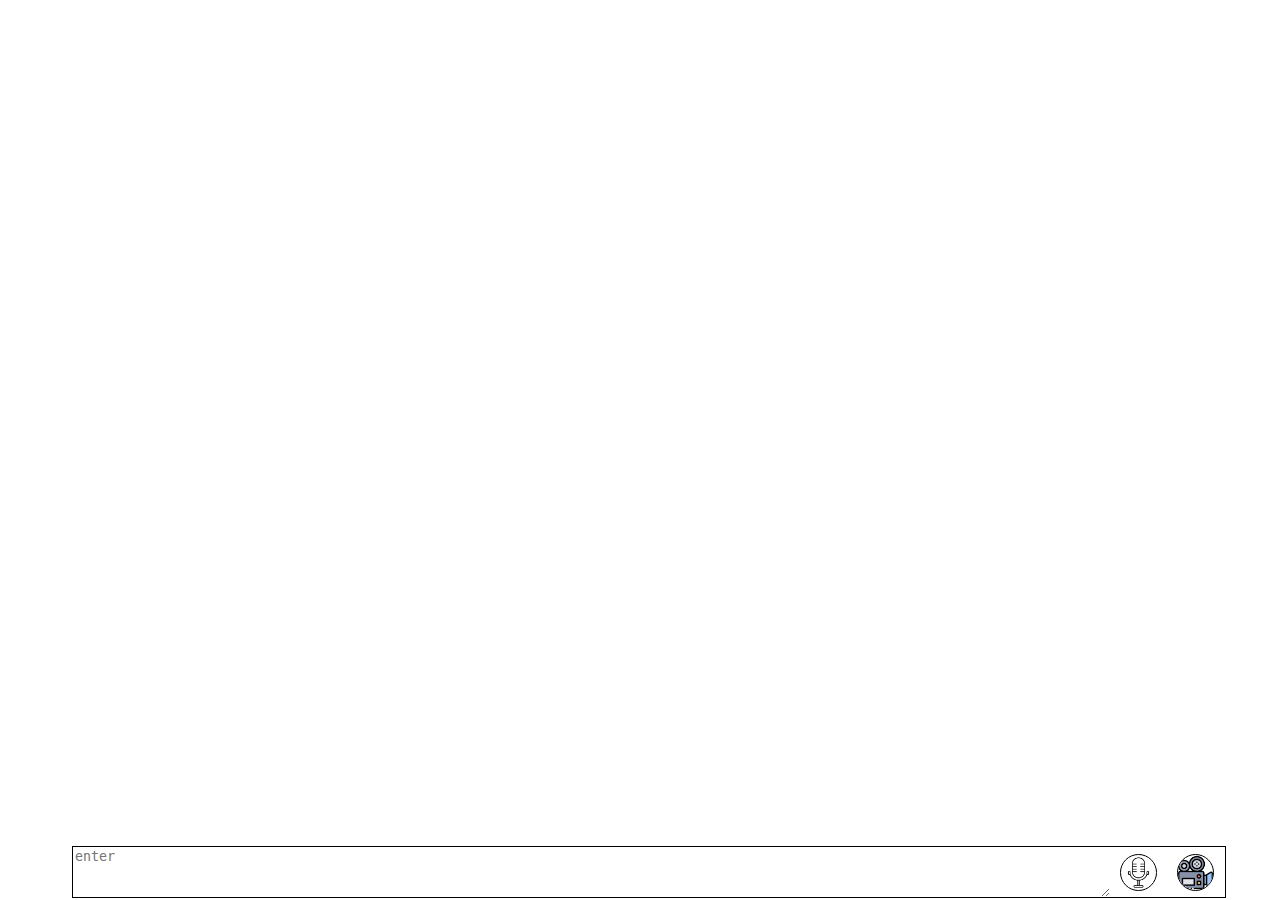
<file: index.html>
<!doctype html><html lang="en"><head><meta charset="UTF-8"><meta name="viewport" content="width=device-width,initial-scale=1"><meta http-equiv="X-UA-Compatible" content="ie=edge"><title>Document</title><script defer="defer" src="main.js"></script><link href="main.css" rel="stylesheet"></head><body><div class="modal fog"><div class="title_modal">Что-то пошло не так</div><div class="body_modal">К сожалению, нам не удалось определить ваше местоположение, пожалуйста, дайте разрешение на использование геолокацииб либо введите координаты вручную</div><div class="body_modal">Широта и долгота через запятую</div><form><div class="coord_input"><input class="coord_input coords" name="coords" required placeholder="Ваше местоположение"></div><div class="footer_modal"><button class="modal_btn">Отмена</button> <button class="modal_btn ok">Ок</button></div></form></div><div class="main_input"><textarea class="input_area" rows="10" placeholder="enter"></textarea><div class="audio"><img class="img" src="2903068cc59792ff894b.png" alt=""></div><div class="video"><img class="img" src="bb6dd8ae99cb956071b0.png" alt=""></div></div></body></html>
</file>
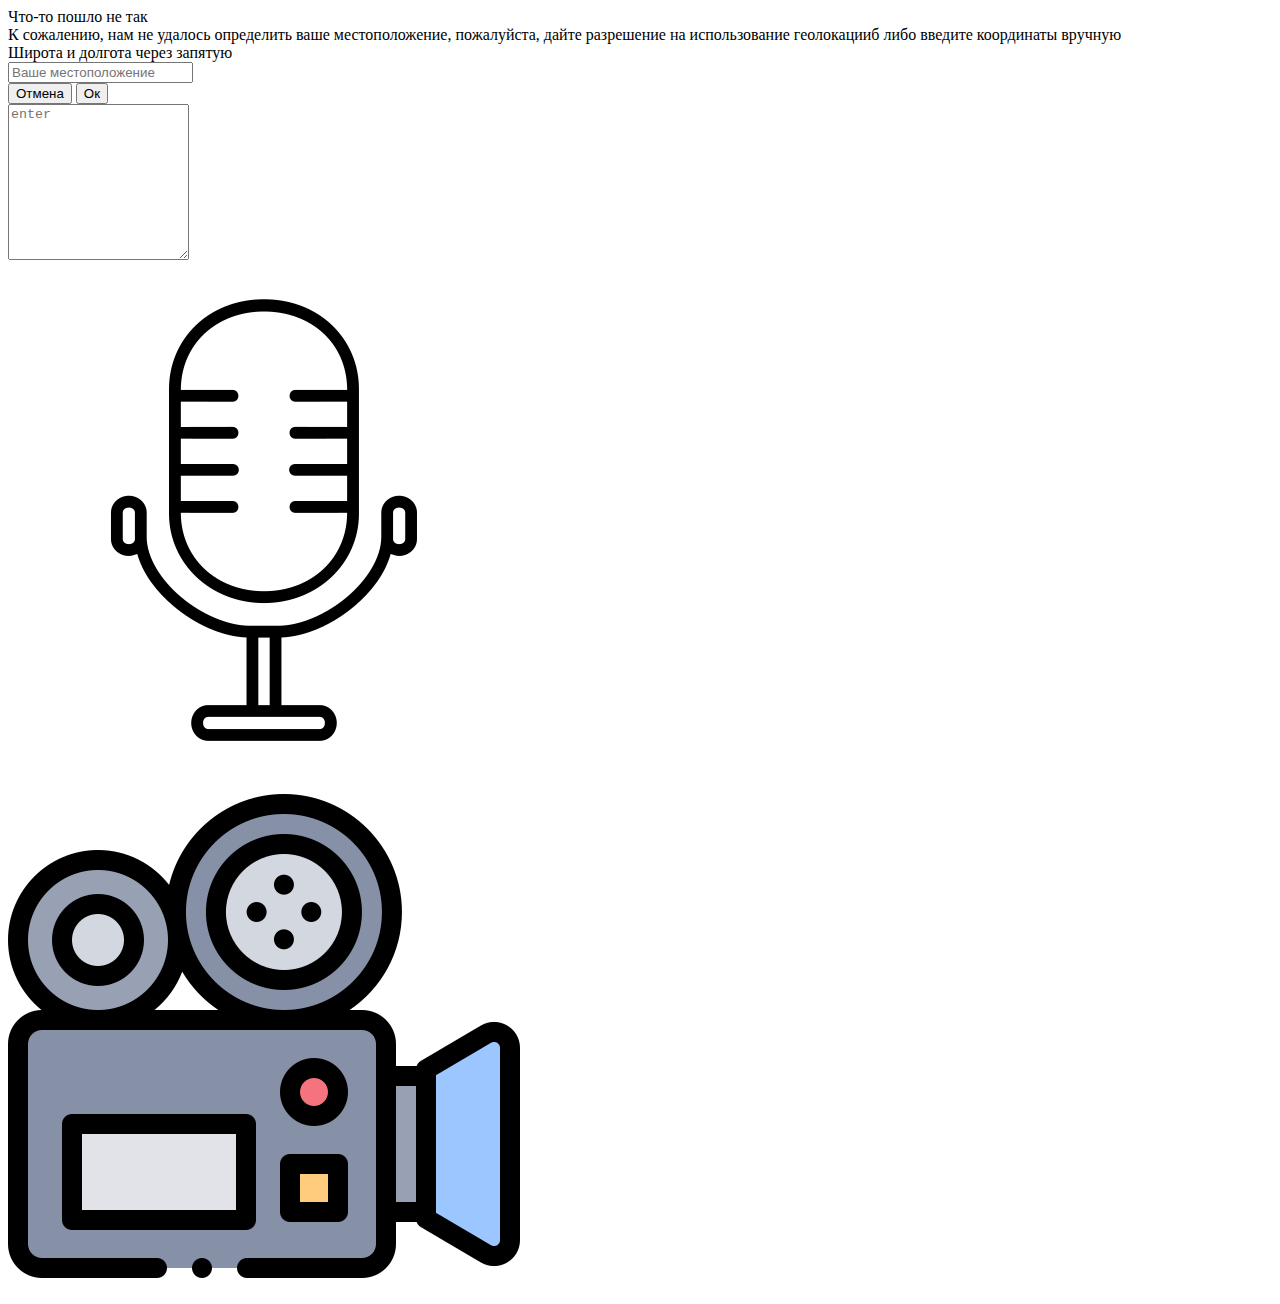
<file: src/index.html>
<!DOCTYPE html>
<html lang="en">
<head>
  <meta charset="UTF-8">
  <meta name="viewport" content="width=device-width, initial-scale=1.0">
  <meta http-equiv="X-UA-Compatible" content="ie=edge">
  <title>Document</title>
</head>
<body>
  
  <div class="modal fog">
    <div class="title_modal">Что-то пошло не так</div>
    <div class="body_modal">К сожалению, нам не удалось определить ваше местоположение, пожалуйста, дайте разрешение на использование геолокацииб либо введите координаты вручную</div>
    <div class="body_modal ">Широта и долгота через запятую</div>
    <form>
      <div class="coord_input"><input class="coord_input coords" name="coords" required placeholder="Ваше местоположение"></div>
      <div class="footer_modal">
        <button class="modal_btn">Отмена</button>
        <button class="modal_btn ok">Ок</button>
      </div>
    </form>
  </div>
  

  <div class="main_input">
    <textarea class="input_area" rows="10" placeholder="enter"></textarea>
    <div class="audio"><img class="img" src="./img/free-icon-microphone-3197685.png" alt=""></div>
      <div class="video"><img class="img" src="./img/free-icon-camera-2699194.png" alt=""></div>
  </div>

</body>
</html>
</file>
<file: main.css>
.fog{display:none}.modal{border:1px solid #000;border-radius:5px;color:gray;font-family:Arial,Helvetica,sans-serif;font-size:18px;margin-left:35%;margin-top:15%;padding:20px;width:30%}.body_modal{margin-top:10px}.coord_input{margin-top:15px;width:100%}.footer_modal{margin-top:15px;text-align:right}.modal_btn{border:1px solid #000;border-radius:5px;color:gray;font-family:Arial,Helvetica,sans-serif;font-size:18px;height:30px;margin-right:5px;width:85px}.ok{width:45px}.modal_btn:active{box-shadow:0 0 0 4px #6c6c6d8c}.main_input{border:1px solid #000;bottom:0;display:flex;height:50px;margin-bottom:2px;margin-left:5%;position:absolute;width:90%}textarea{border:none;outline:none;width:90%}.video{margin-right:1px}.img{border:1px solid #000;border-radius:50px;height:35px!important;margin-left:10px;margin-right:10px;margin-top:7px;width:35px!important}.img:hover{background-color:rgba(166,226,160,.623)}.img:active{box-shadow:0 0 0 4px #61cf6791}.post{border:1px solid #000;border-radius:5px;color:gray;font-family:Arial,Helvetica,sans-serif;margin-left:25%;margin-top:20px;max-width:50%;padding:15px;position:relative}.post_body{font-size:22px;max-width:75%;word-break:break-all}.post_date{margin-left:5%;margin-top:-7px;position:absolute;right:5px}.content,.cord_place{display:flex}.cord_place{margin-top:20px}.eye{height:20px!important;margin-left:5px;width:20px!important}
</file>
